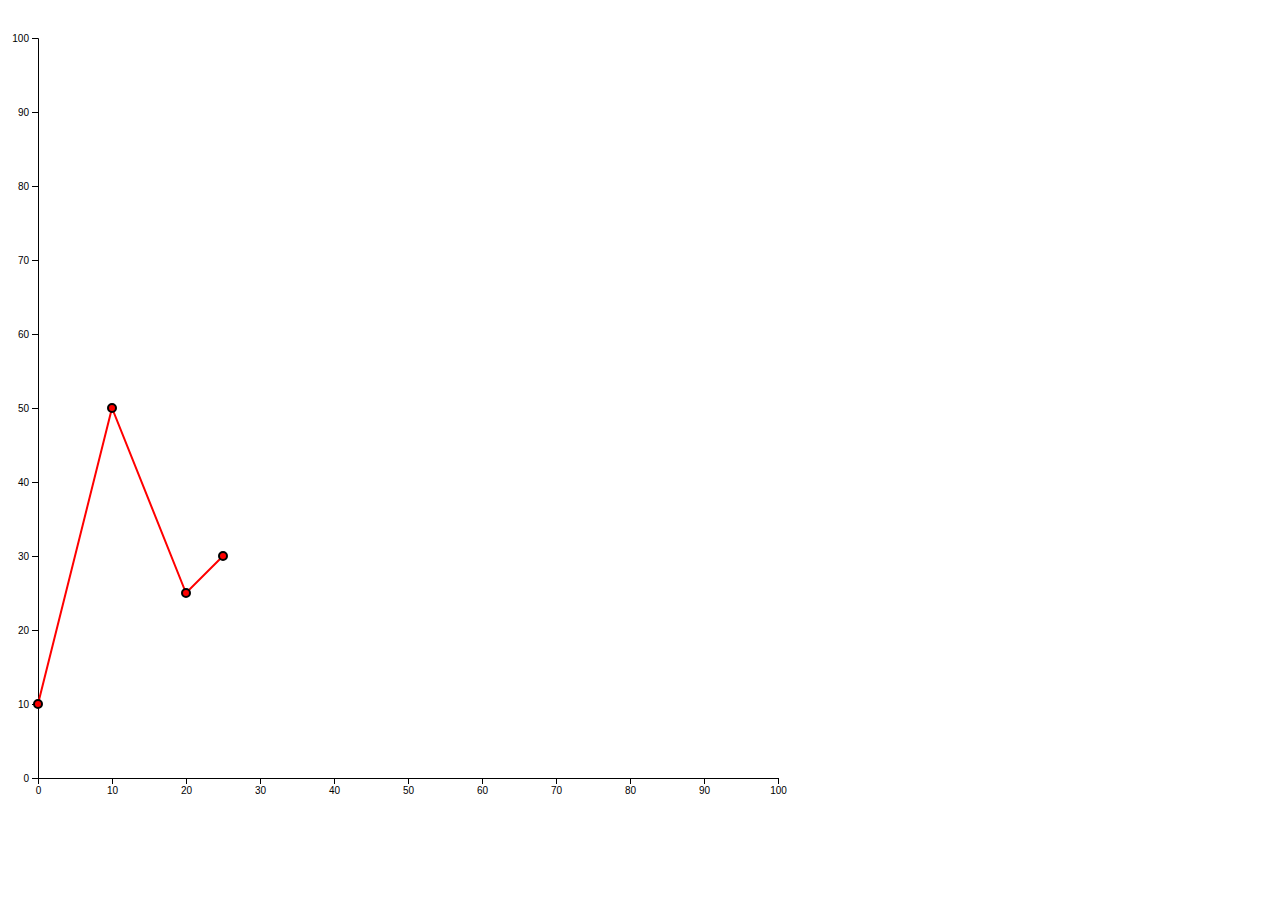
<file: index.html>
<!DOCTYPE html>
<html lang="en">
<head>
    <meta charset="UTF-8">
    <meta name="viewport" content="width=device-width, initial-scale=1.0">
    <meta http-equiv="X-UA-Compatible" content="ie=edge">
    <title>d3 linechart</title>
    <script type="text/javascript" src="lib/d3/5.9.2/d3.min.js"></script>
</head>
<body>
    <script type="text/javascript" src="js/app.js"></script>
</body>
</html>
</file>
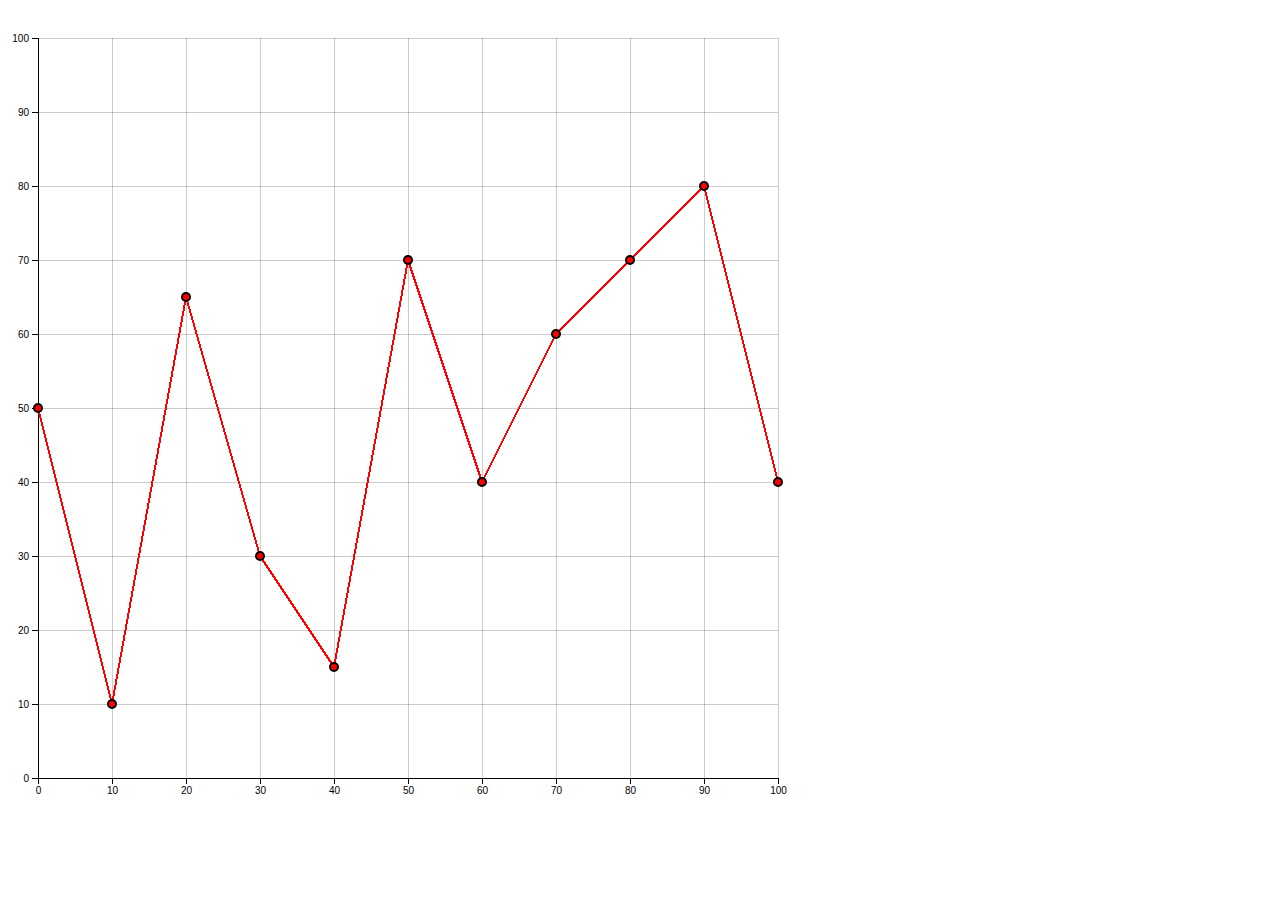
<file: linechart.html>
<!DOCTYPE html>
<html lang="en">
<head>
    <meta charset="UTF-8">
    <meta name="viewport" content="width=device-width, initial-scale=1.0">
    <meta http-equiv="X-UA-Compatible" content="ie=edge">
    <title>d3 linechart</title>
    <script type="text/javascript" src="lib/d3/5.9.2/d3.min.js"></script>
    <link rel="stylesheet" type="text/css" href="css/styles.css" />
</head>
<body>
    <script type="text/javascript" src="js/linechart.js"></script>
</body>
</html>
</file>
<file: css/styles.css>
.axis path, .axis line {
    fill: none;
    stroke: #000;
    shape-rendering: crispEdges;
}

.axis text {
    font: 10px sans-serif;
}

.axis .grid-line{
    stroke: black;
    shape-rendering: crispEdges;
    stroke-opacity: .2;
}
</file>
